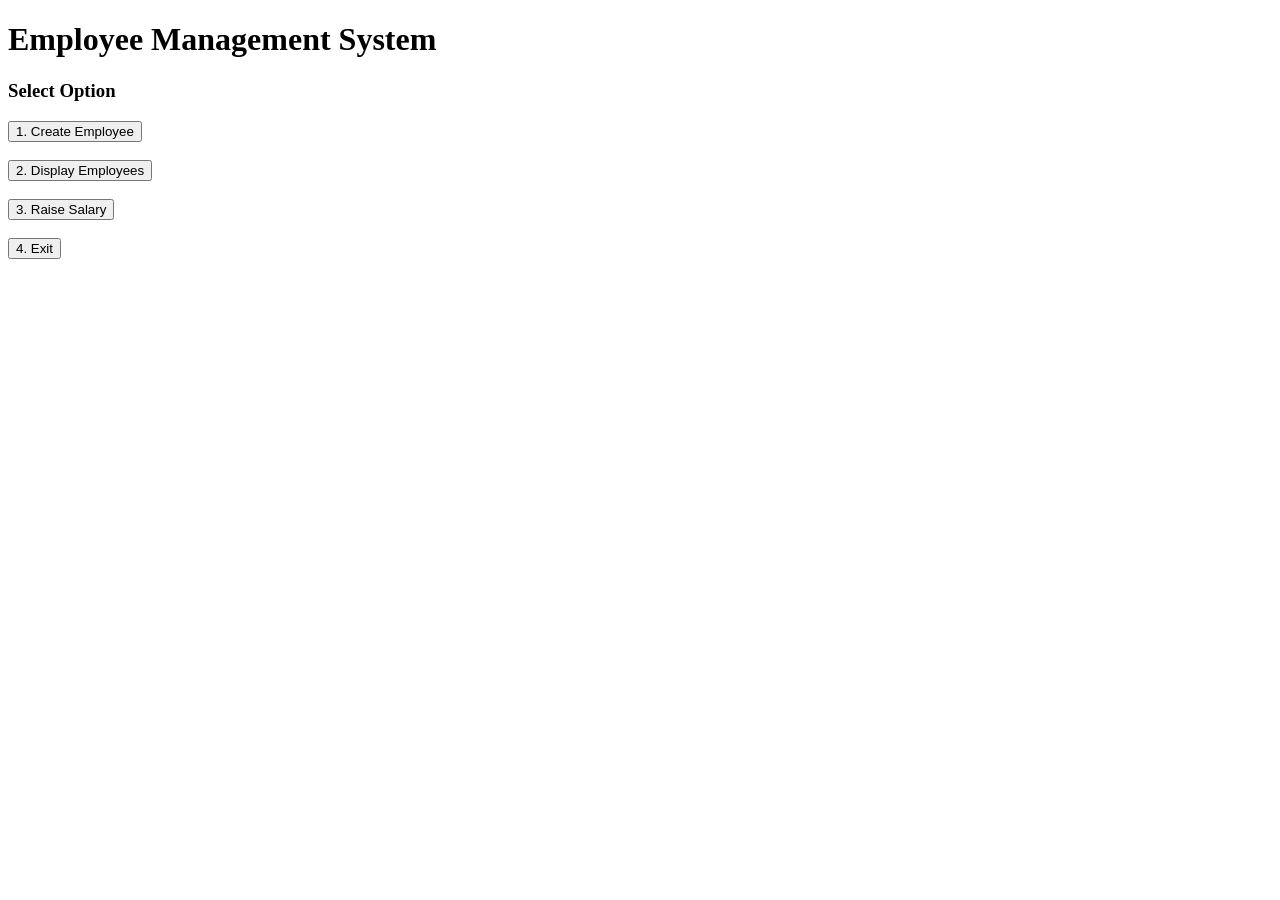
<file: Project/EmployeeManagement/target/classes/templates/index.html>
<!DOCTYPE html>

<html>

<head>

	<title>Employee System</title>

</head>


<body>


	<h1>Employee Management System</h1>


	<h3>Select Option</h3>


	<a href="/create">
		<button>
			1. Create Employee
		</button>
	</a>


	<br><br>


	<a href="/display">
		<button>
			2. Display Employees
		</button>
	</a>


	<br><br>


	<a href="/raise">
		<button>
			3. Raise Salary
		</button>
	</a>


	<br><br>


	<a href="/exit">

		<button>
			4. Exit
		</button>

	</a>


</body>

</html>
</file>
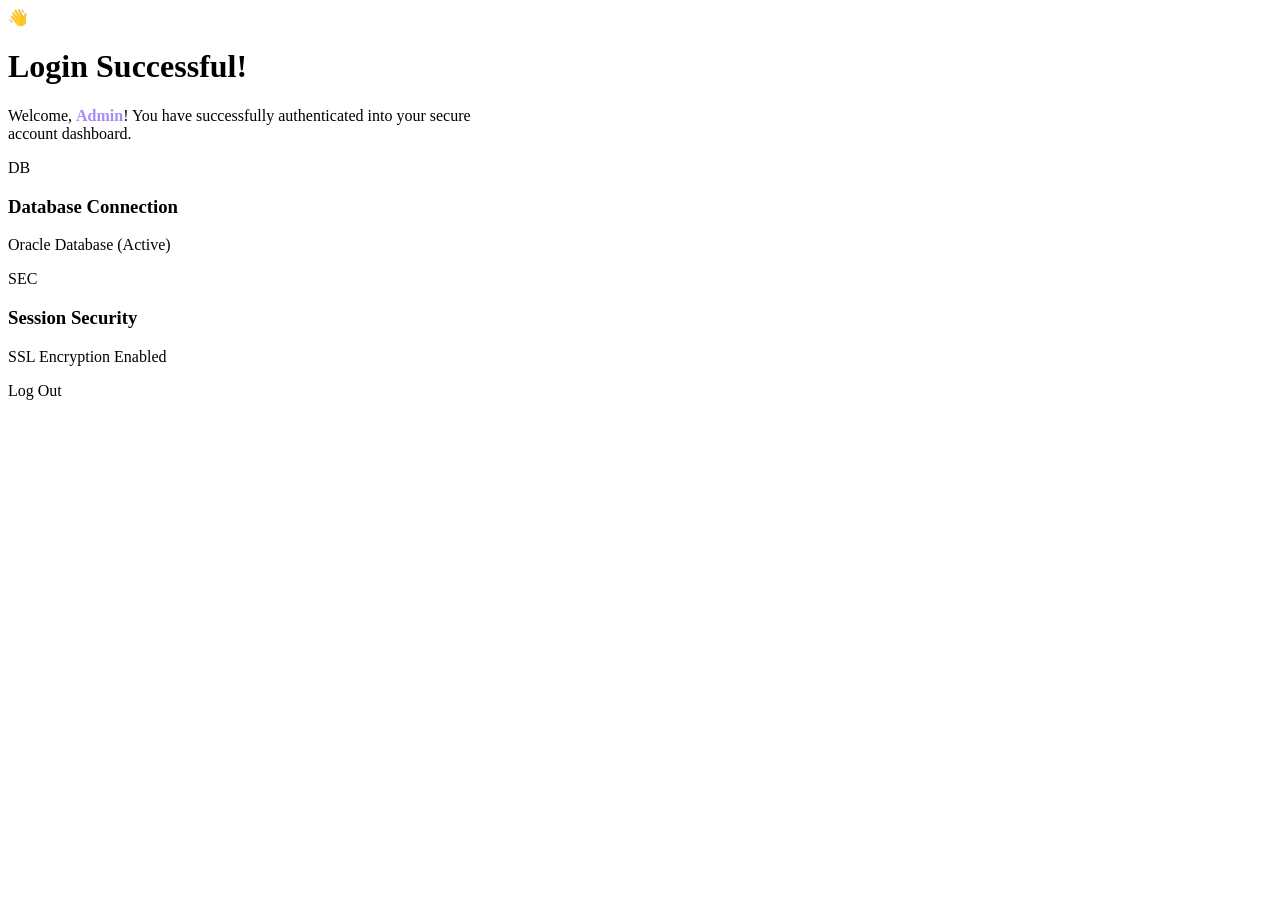
<file: Day-3/LoginApp/target/classes/templates/home.html>
<!DOCTYPE html>
<html lang="en" xmlns:th="http://www.thymeleaf.org">
<head>
    <meta charset="UTF-8">
    <meta name="viewport" content="width=device-width, initial-scale=1.0">
    <meta name="description" content="User dashboard home page. Welcome back.">
    <title>Dashboard - LoginApp</title>
    <link rel="stylesheet" th:href="@{/css/style.css}">
</head>
<body>

    <!-- Animated decorative circles -->
    <div class="background-decorations">
        <div class="circle circle-1"></div>
        <div class="circle circle-2"></div>
    </div>

    <main class="card-container" style="max-width: 500px;">
        <div class="welcome-container">
            <div class="welcome-icon">👋</div>
            <h1 class="welcome-title">Login Successful!</h1>
            <p class="welcome-desc">
                Welcome, <strong th:text="${username != null ? username : 'User'}" style="color: #a78bfa;">Admin</strong>! 
                You have successfully authenticated into your secure account dashboard.
            </p>

            <div class="dashboard-grid">
                <div class="dashboard-card">
                    <div class="db-icon">DB</div>
                    <div class="db-content">
                        <h3>Database Connection</h3>
                        <p>Oracle Database (Active)</p>
                    </div>
                </div>

                <div class="dashboard-card">
                    <div class="db-icon">SEC</div>
                    <div class="db-content">
                        <h3>Session Security</h3>
                        <p>SSL Encryption Enabled</p>
                    </div>
                </div>
            </div>

            <a th:href="@{/}" class="btn-logout" id="logout-btn">Log Out</a>
        </div>
    </main>

</body>
</html>
</file>
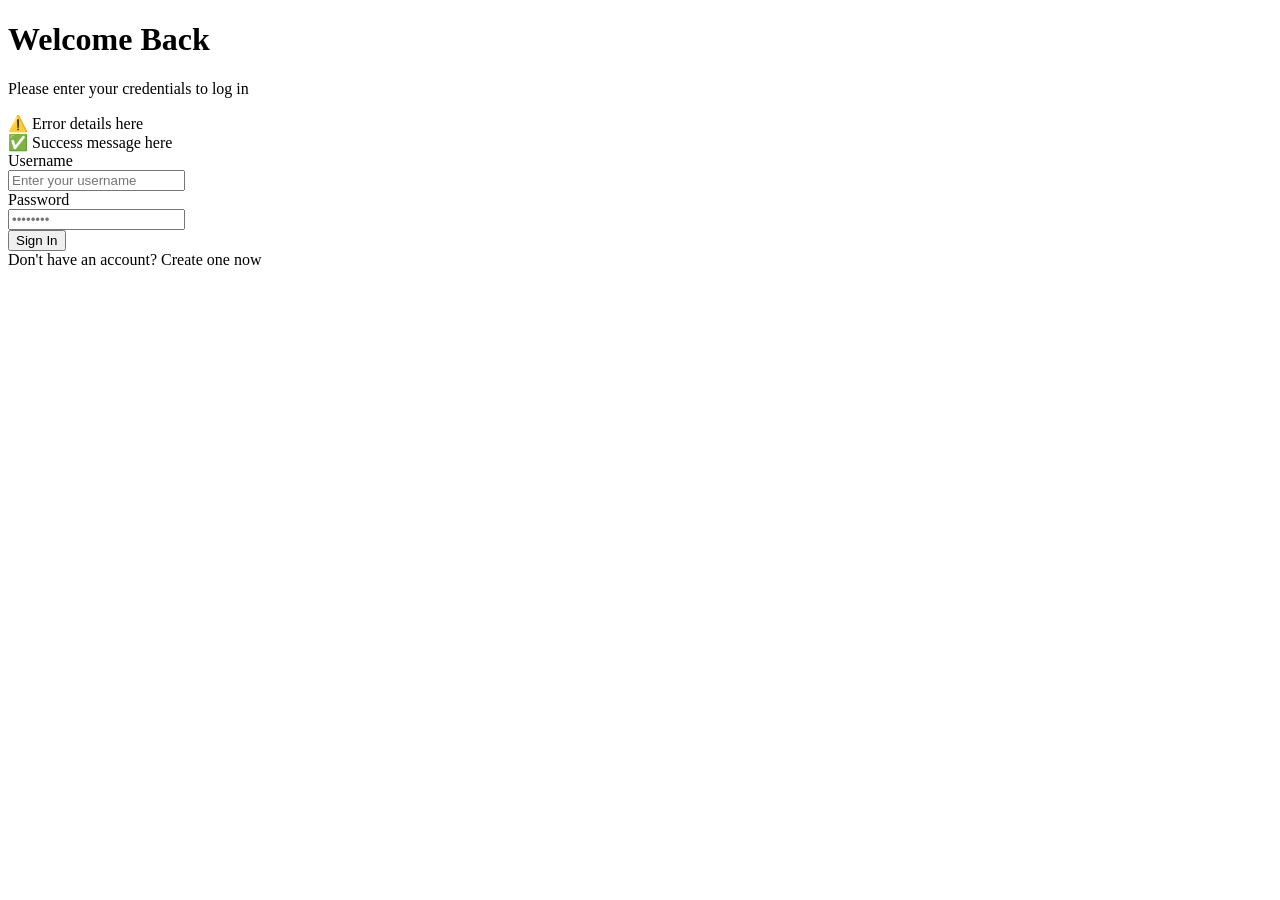
<file: Day-3/LoginApp/target/classes/templates/login.html>
<!DOCTYPE html>
<html lang="en" xmlns:th="http://www.thymeleaf.org">
<head>
    <meta charset="UTF-8">
    <meta name="viewport" content="width=device-width, initial-scale=1.0">
    <meta name="description" content="Secure portal to access your account dashboard. Log in with your registered username and password.">
    <title>Secure Login - LoginApp</title>
    <link rel="stylesheet" th:href="@{/css/style.css}">
</head>
<body>

    <!-- Animated decorative circles -->
    <div class="background-decorations">
        <div class="circle circle-1"></div>
        <div class="circle circle-2"></div>
    </div>

    <main class="card-container">
        <header class="card-header">
            <h1>Welcome Back</h1>
            <p>Please enter your credentials to log in</p>
        </header>

        <!-- Error Alerts -->
        <div th:if="${error}" class="alert alert-error" id="login-error-alert">
            <span>⚠️</span>
            <span th:text="${error}">Error details here</span>
        </div>

        <!-- Success Alerts (e.g. after registration) -->
        <div th:if="${success}" class="alert alert-success" id="login-success-alert">
            <span>✅</span>
            <span th:text="${success}">Success message here</span>
        </div>

        <form th:action="@{/login}" method="post" id="login-form">
            <div class="form-group">
                <label for="username" class="form-label">Username</label>
                <div class="input-wrapper">
                    <input type="text" 
                           id="username" 
                           name="username" 
                           class="form-input" 
                           placeholder="Enter your username" 
                           required 
                           autocomplete="username" />
                </div>
            </div>

            <div class="form-group">
                <label for="password" class="form-label">Password</label>
                <div class="input-wrapper">
                    <input type="password" 
                           id="password" 
                           name="password" 
                           class="form-input" 
                           placeholder="••••••••" 
                           required 
                           autocomplete="current-password" />
                </div>
            </div>

            <button type="submit" class="btn-submit" id="login-submit-btn">Sign In</button>
        </form>

        <footer class="card-footer">
            Don't have an account? <a th:href="@{/signup}" id="signup-link">Create one now</a>
        </footer>
    </main>

</body>
</html>
</file>
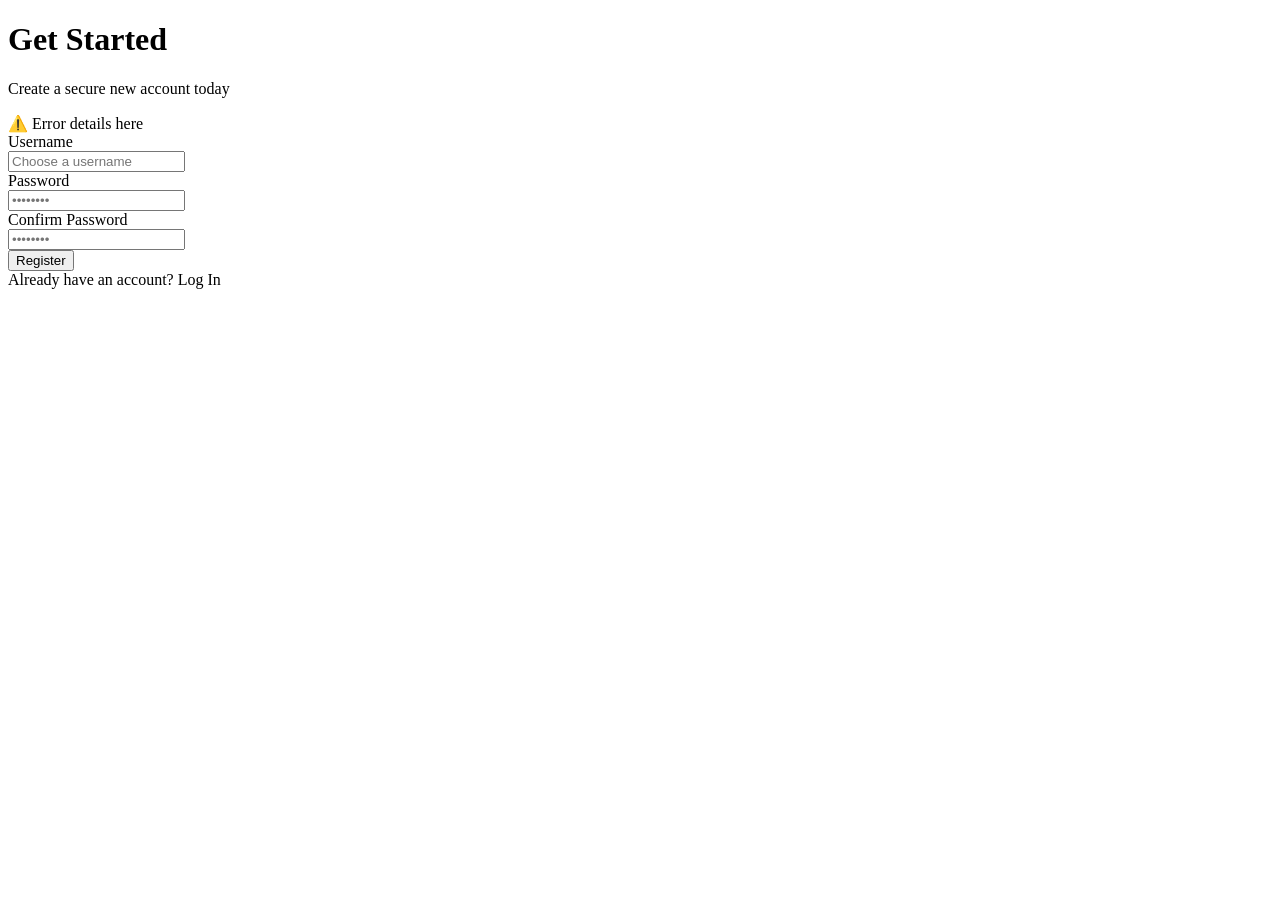
<file: Day-3/LoginApp/target/classes/templates/signup.html>
<!DOCTYPE html>
<html lang="en" xmlns:th="http://www.thymeleaf.org">
<head>
    <meta charset="UTF-8">
    <meta name="viewport" content="width=device-width, initial-scale=1.0">
    <meta name="description" content="Register a new account on our platform. Access features and personalize your profile.">
    <title>Create Account - LoginApp</title>
    <link rel="stylesheet" th:href="@{/css/style.css}">
</head>
<body>

    <!-- Animated decorative circles -->
    <div class="background-decorations">
        <div class="circle circle-1"></div>
        <div class="circle circle-2"></div>
    </div>

    <main class="card-container">
        <header class="card-header">
            <h1>Get Started</h1>
            <p>Create a secure new account today</p>
        </header>

        <!-- Error Alerts -->
        <div th:if="${error}" class="alert alert-error" id="signup-error-alert">
            <span>⚠️</span>
            <span th:text="${error}">Error details here</span>
        </div>

        <form th:action="@{/signup}" method="post" id="signup-form">
            <div class="form-group">
                <label for="username" class="form-label">Username</label>
                <div class="input-wrapper">
                    <input type="text" 
                           id="username" 
                           name="username" 
                           class="form-input" 
                           placeholder="Choose a username" 
                           required 
                           autocomplete="username" />
                </div>
            </div>

            <div class="form-group">
                <label for="password" class="form-label">Password</label>
                <div class="input-wrapper">
                    <input type="password" 
                           id="password" 
                           name="password" 
                           class="form-input" 
                           placeholder="••••••••" 
                           required 
                           autocomplete="new-password" />
                </div>
            </div>

            <div class="form-group">
                <label for="confirmPassword" class="form-label">Confirm Password</label>
                <div class="input-wrapper">
                    <input type="password" 
                           id="confirmPassword" 
                           name="confirmPassword" 
                           class="form-input" 
                           placeholder="••••••••" 
                           required 
                           autocomplete="new-password" />
                </div>
            </div>

            <button type="submit" class="btn-submit" id="signup-submit-btn">Register</button>
        </form>

        <footer class="card-footer">
            Already have an account? <a th:href="@{/}" id="login-link">Log In</a>
        </footer>
    </main>

</body>
</html>
</file>
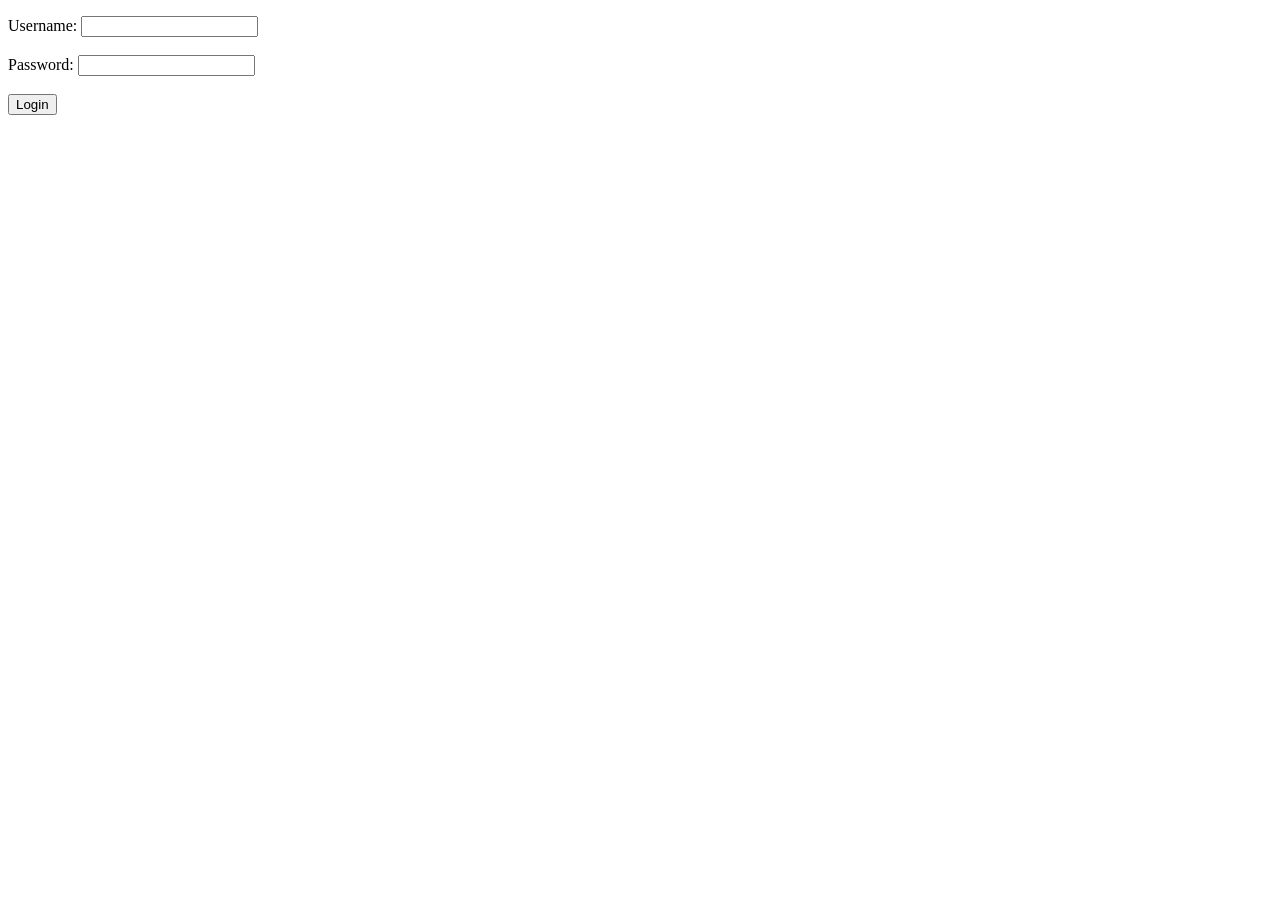
<file: Day-3/Thymeleaf/target/classes/templates/login.html>
<!DOCTYPE html>
<html xmlns:th="http://www.thymeleaf.org">
<head>
    <title>Login Page</title>
</head>
<body>

<p th:if="${error}" th:text="${error}" style="color:red"></p>

<form th:action="@{/login}" method="post">
    <label>Username:</label>
    <input type="text" name="username" /><br><br>

    <label>Password:</label>
    <input type="password" name="password" /><br><br>

    <button type="submit">Login</button>
</form>

</body>
</html>
</file>
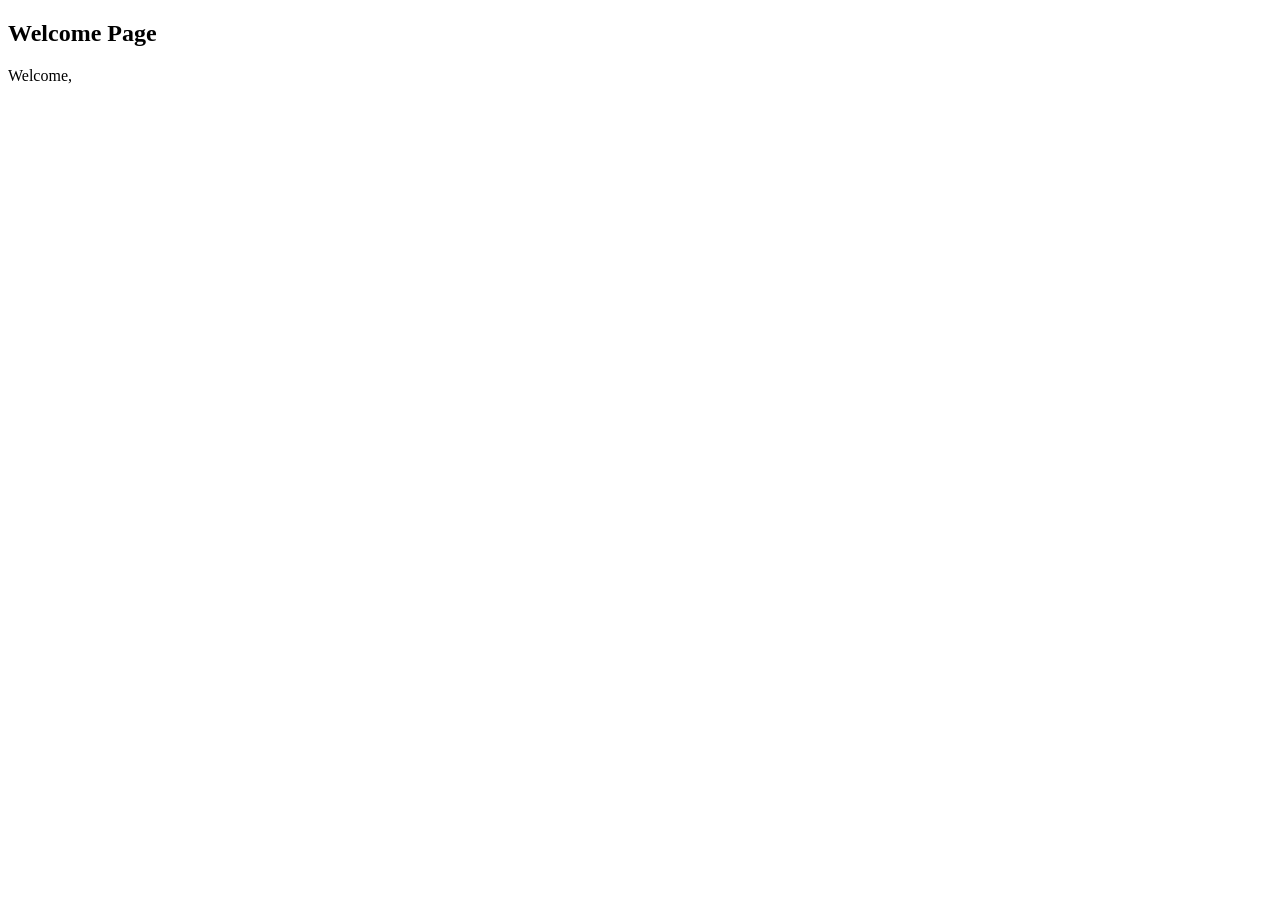
<file: Day-3/Thymeleaf/target/classes/templates/welcome.html>
<!DOCTYPE html>
<html xmlns:th="http://www.thymeleaf.org">
<head>
    <title>Welcome</title>
</head>
<body>

<h2>Welcome Page</h2>

<p>Welcome, <span th:text="${username}"></span></p>

</body>
</html>
</file>
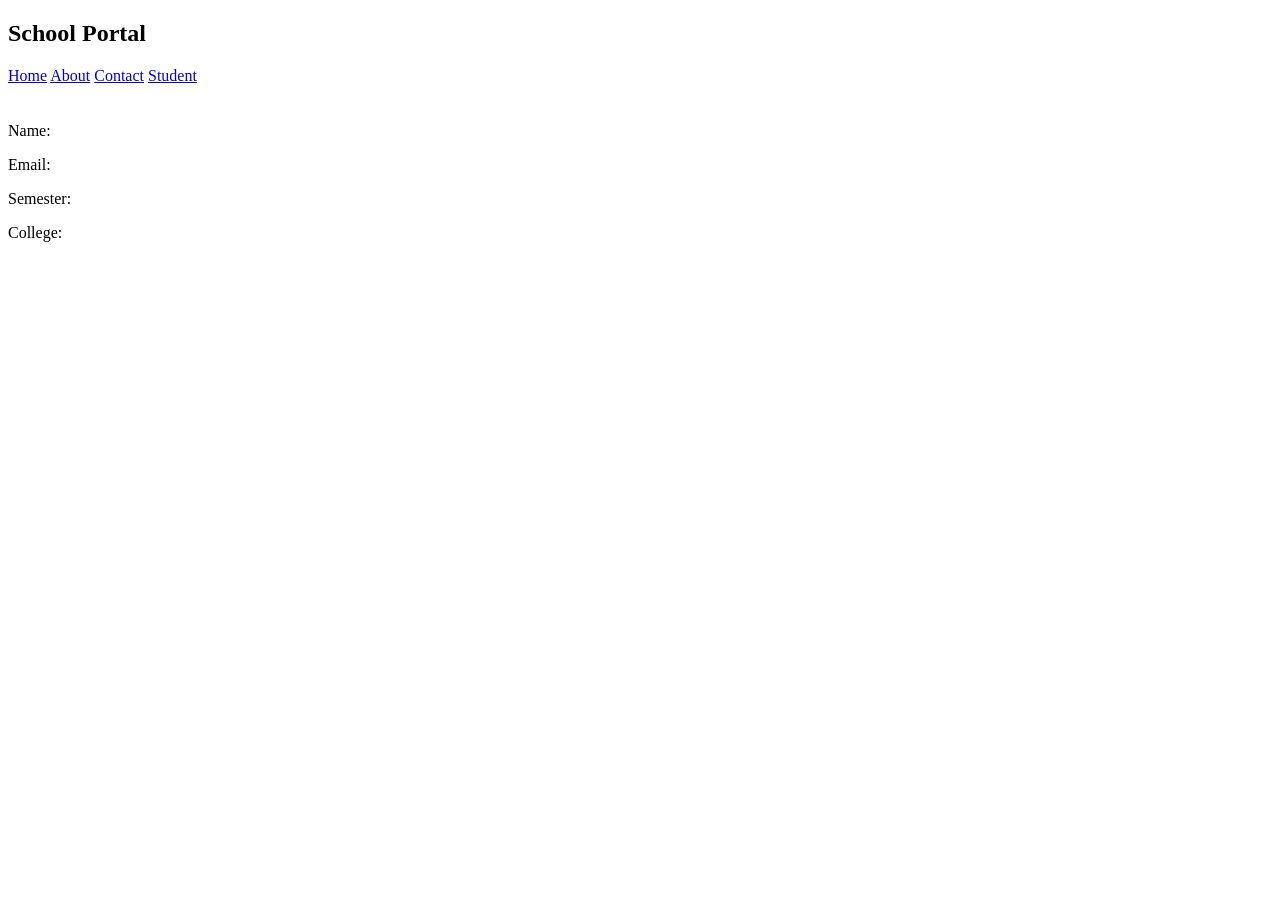
<file: Day-6/single-page-navigation-demo/target/classes/templates/dashboard.html>
<!DOCTYPE html>
<html xmlns:th="http://www.thymeleaf.org">

<head>
	<title>School Portal</title>
</head>

<body>

	<h2>School Portal</h2>

	<a href="/">Home</a>
	<a href="/about">About</a>
	<a href="/contact">Contact</a>
	<a href="/student">Student</a>

	<br><br>

	<h3 th:text="${title}"></h3>


	<p th:text="${message}"></p>


	<div th:if="${name}">

		<p>Name: <span th:text="${name}"></span></p>

		<p>Email: <span th:text="${email}"></span></p>

		<p>Semester: <span th:text="${semester}"></span></p>

		<p>College: <span th:text="${college}"></span></p>

	</div>


</body>

</html>
</file>
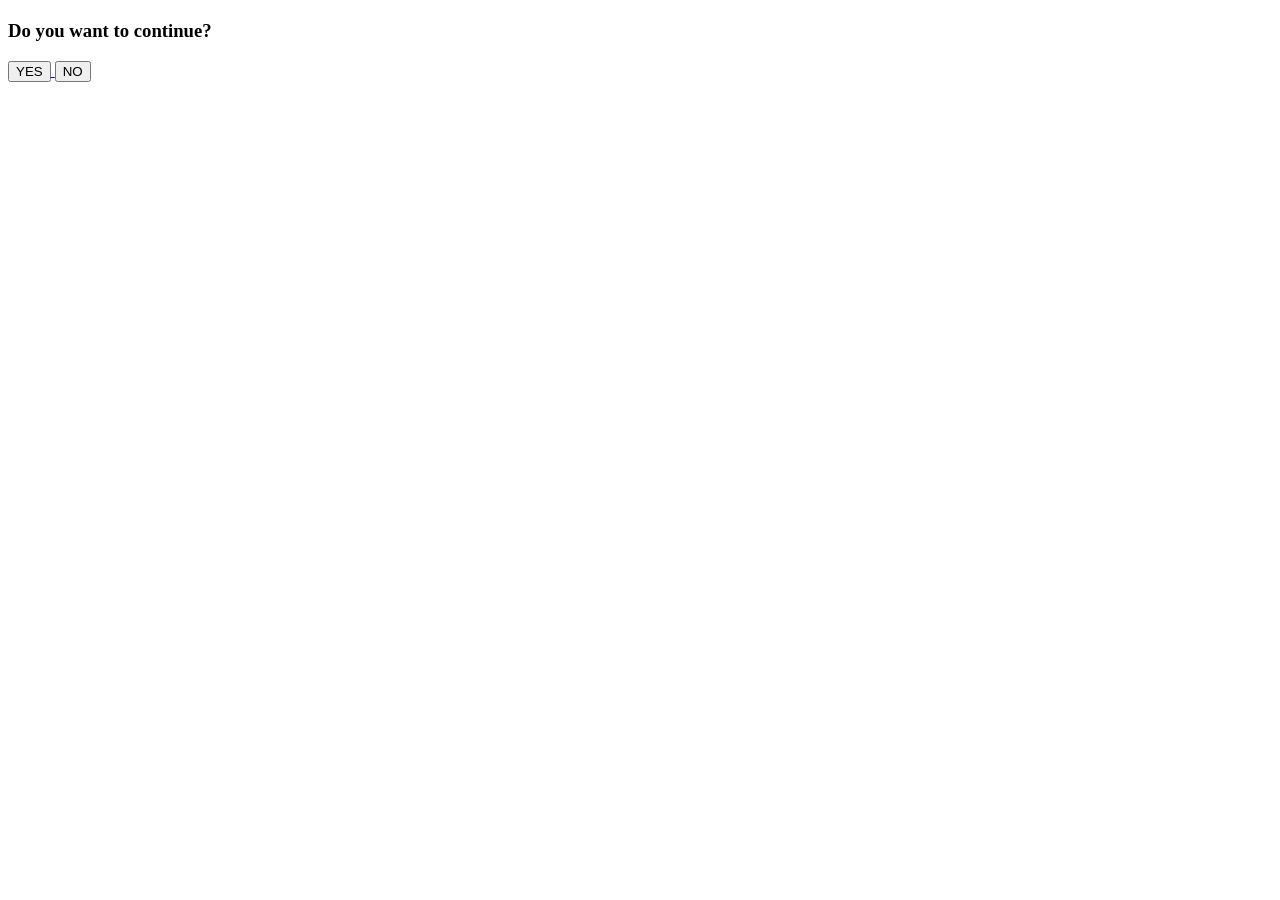
<file: Project/EmployeeManagement/target/classes/templates/continue.html>
<!DOCTYPE html>

<html>

<body>


	<h2 th:text="${message}"></h2>


	<h3>
		Do you want to continue?
	</h3>


	<a href="/">
		<button>
			YES
		</button>
	</a>


	<a href="/exit">
		<button>
			NO
		</button>
	</a>


</body>

</html>
</file>
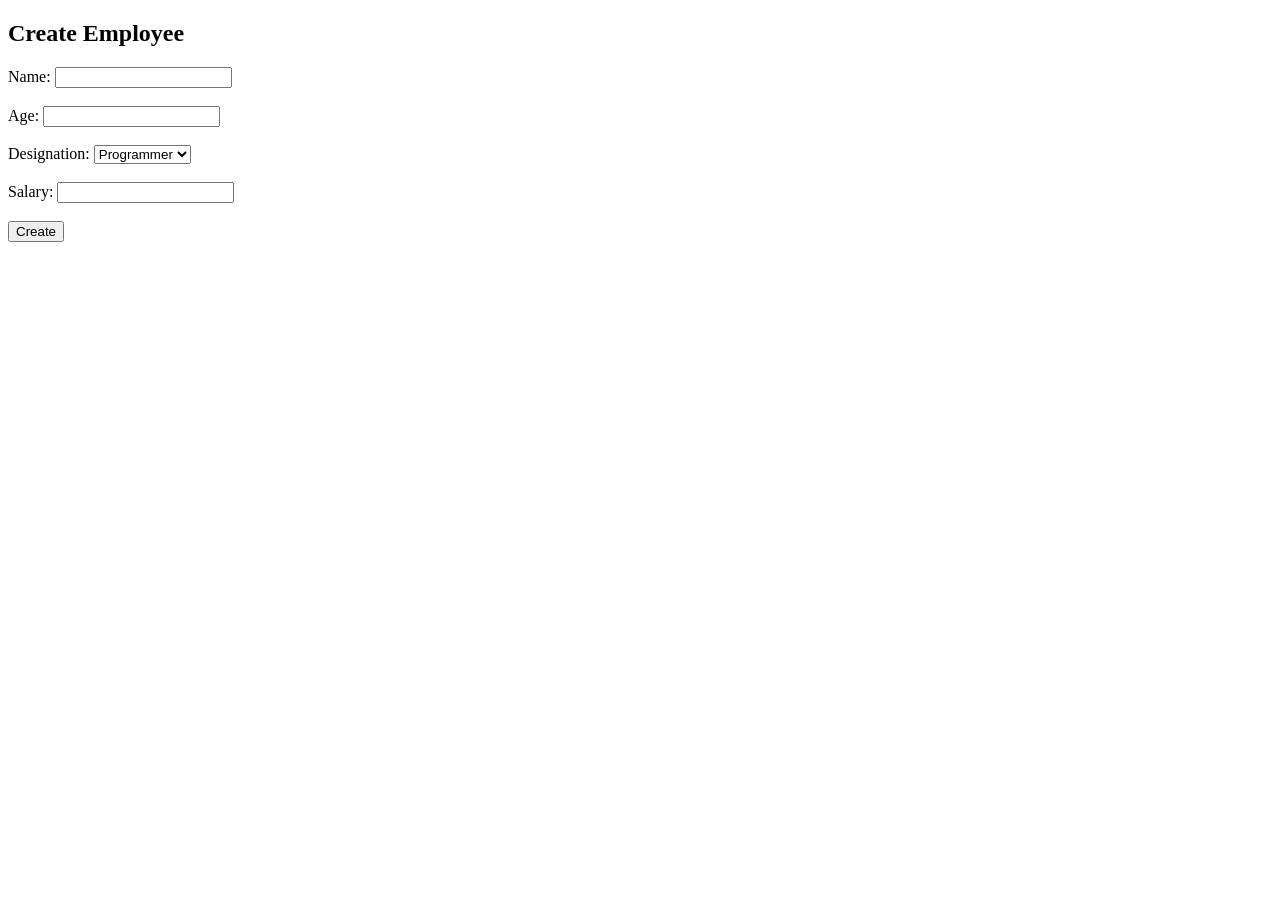
<file: Project/EmployeeManagement/target/classes/templates/create.html>
<!DOCTYPE html>

<html>


<body>


	<h2>Create Employee</h2>


	<form action="/create" method="post">


		Name:

		<input name="name">


		<br><br>


		Age:

		<input name="age">


		<br><br>



		Designation:


		<select name="designation">


			<option>
				Programmer
			</option>


			<option>
				Manager
			</option>


			<option>
				Tester
			</option>


		</select>


		<br><br>


		Salary:

		<input name="salary">


		<br><br>


		<button>
			Create
		</button>


	</form>


</body>

</html>
</file>
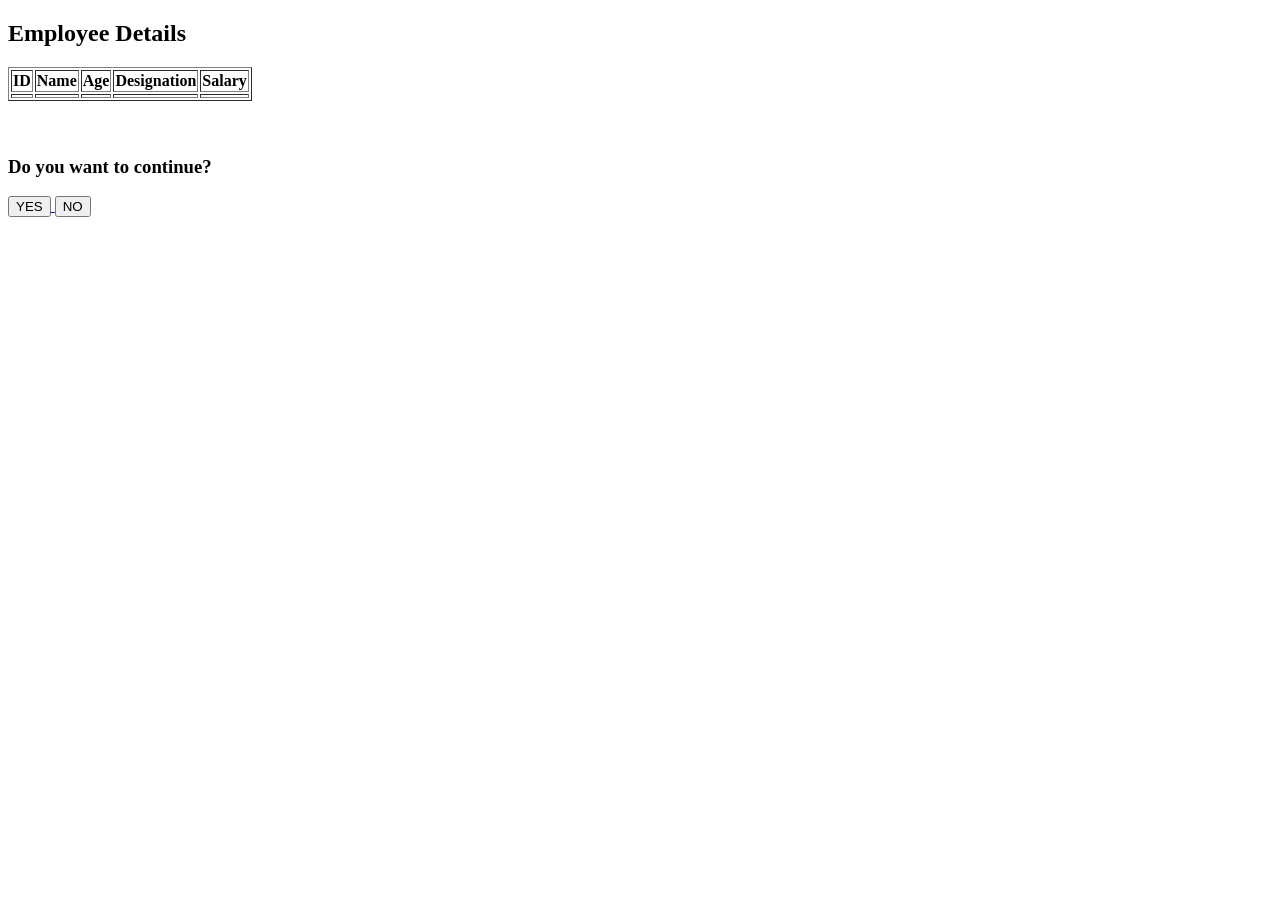
<file: Project/EmployeeManagement/target/classes/templates/display.html>
<!DOCTYPE html>

<html xmlns:th="http://www.thymeleaf.org">

<head>
	<title>Employee Details</title>
</head>


<body>


	<h2>Employee Details</h2>


	<table border="1">


		<tr>
			<th>ID</th>
			<th>Name</th>
			<th>Age</th>
			<th>Designation</th>
			<th>Salary</th>
		</tr>



		<tr th:each="emp : ${employees}">


			<td th:text="${emp.id}"></td>

			<td th:text="${emp.name}"></td>

			<td th:text="${emp.age}"></td>

			<td th:text="${emp.designation}"></td>

			<td th:text="${emp.salary}"></td>


		</tr>


	</table>



	<br><br>


	<h3>
		Do you want to continue?
	</h3>


	<a href="/">
		<button>
			YES
		</button>
	</a>



	<a href="/exit">
		<button>
			NO
		</button>
	</a>



</body>

</html>
</file>
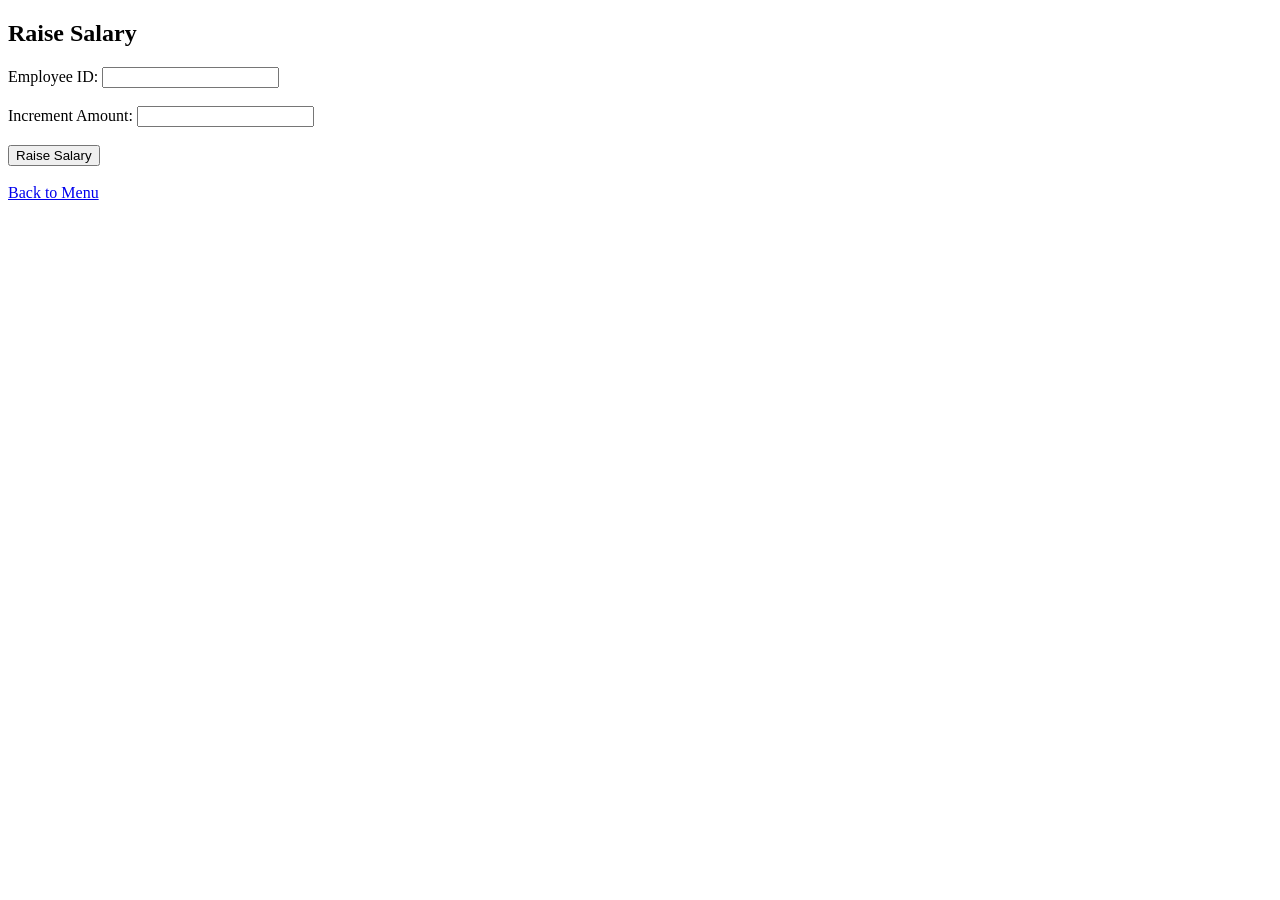
<file: Project/EmployeeManagement/target/classes/templates/raise.html>
<!DOCTYPE html>

<html>

<body>


	<h2>Raise Salary</h2>


	<!-- Error message -->
	<h3 style="color:red" th:text="${error}"></h3>


	<form action="/raise" method="post">


		Employee ID:

		<input type="number" name="id">


		<br><br>


		Increment Amount:

		<input type="number" name="amount">


		<br><br>


		<button>
			Raise Salary
		</button>


	</form>


	<br>

	<a href="/">
		Back to Menu
	</a>


</body>

</html>
</file>
